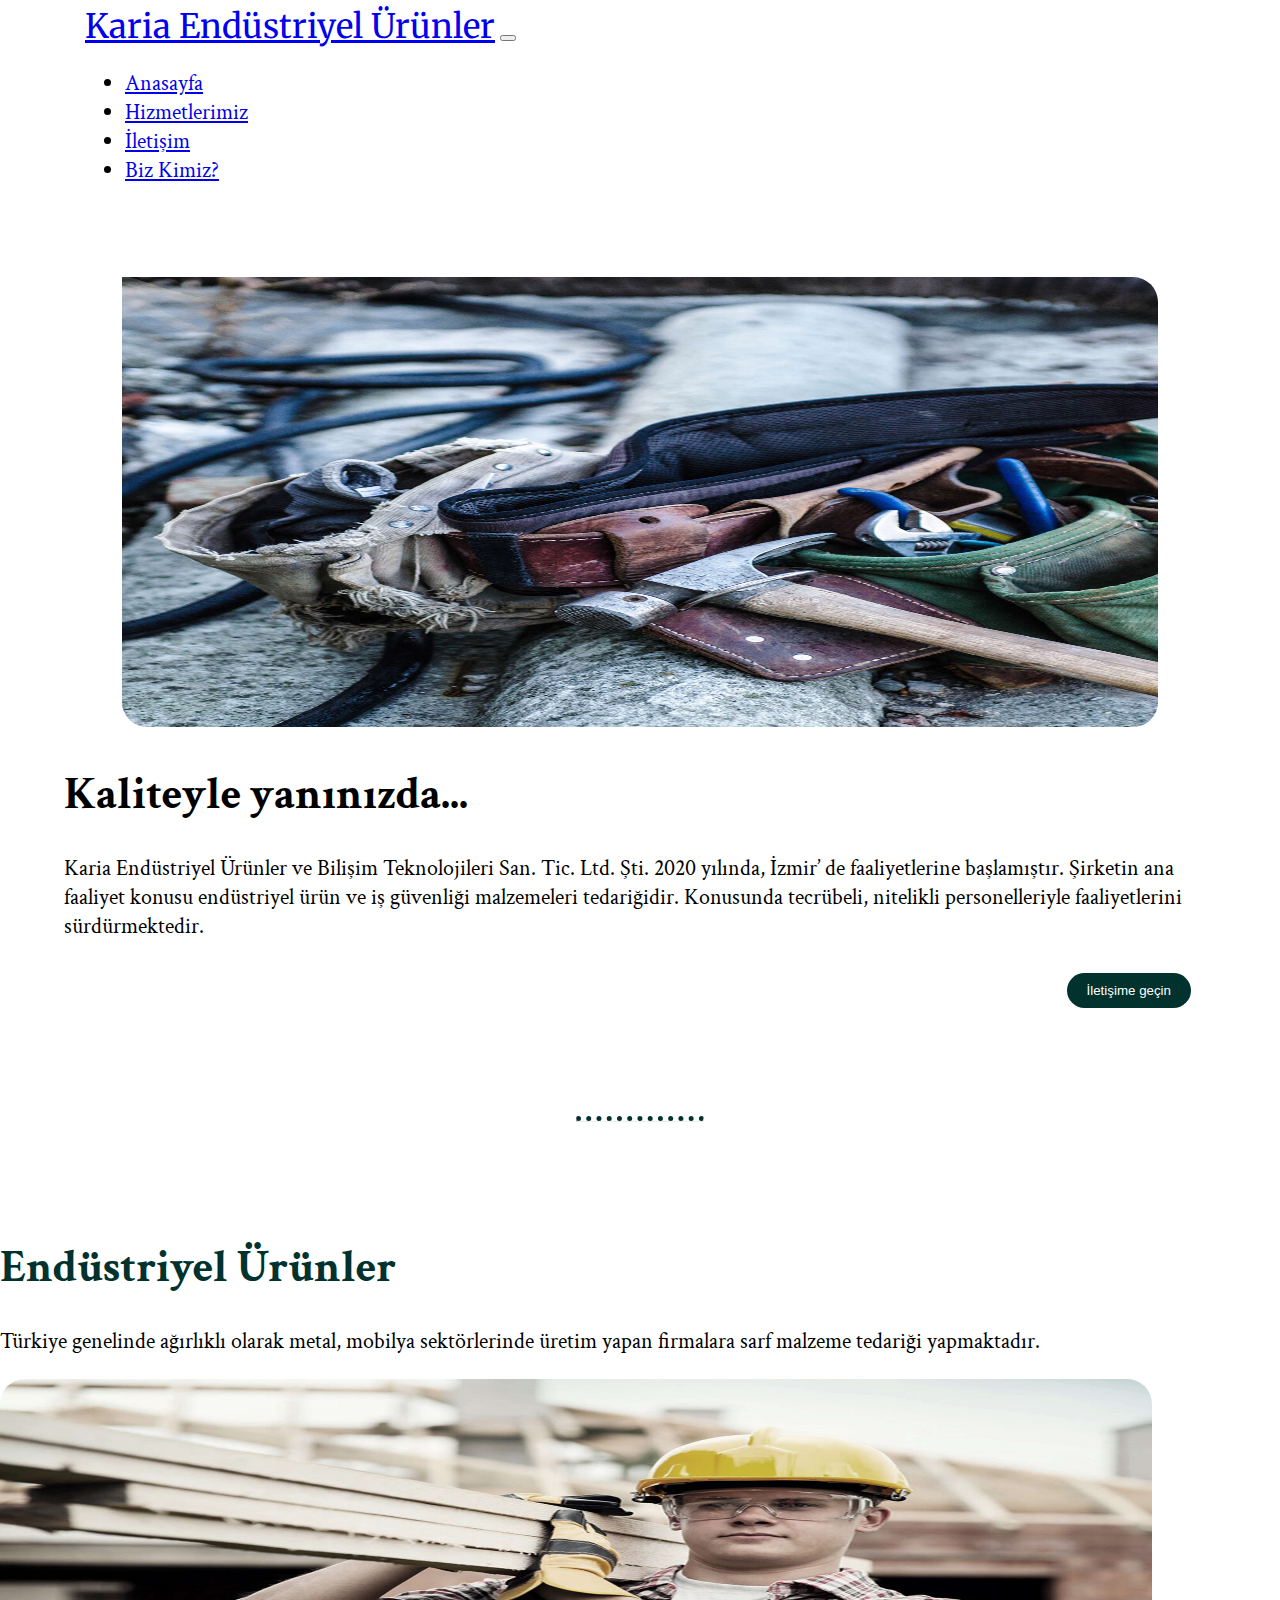
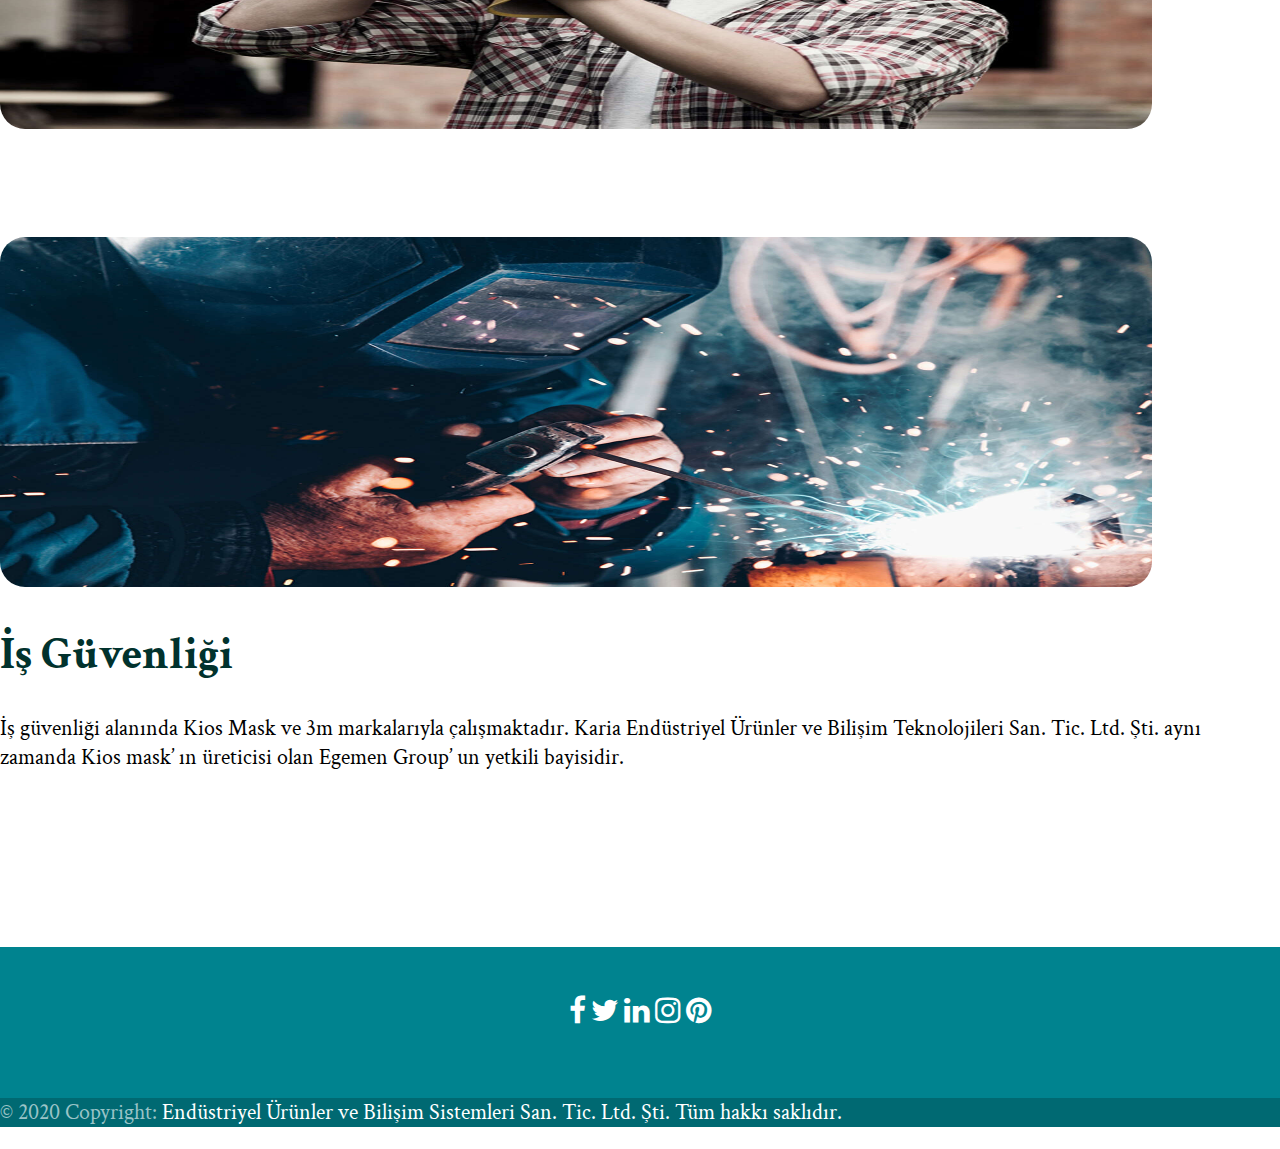
<file: index.html>
<!DOCTYPE html>
<html lang="en">
  <head>
    <!-- Required meta tags -->
    <meta charset="utf-8" />
    <meta
      name="viewport"
      content="width=device-width, initial-scale=1, shrink-to-fit=no"
    />
    <!-- favicon -->
    <link rel="icon" type="image/png" href="images/favicon.ico" />
    <!-- FontAwesome -->
    <link
      href="http://cdnjs.cloudflare.com/ajax/libs/font-awesome/4.3.0/css/font-awesome.css"
      rel="stylesheet"
      type="text/css"
    />
    <!-- Bootstrap CSS -->
    <link
      rel="stylesheet"
      href="https://stackpath.bootstrapcdn.com/bootstrap/4.5.0/css/bootstrap.min.css"
      integrity="sha384-9aIt2nRpC12Uk9gS9baDl411NQApFmC26EwAOH8WgZl5MYYxFfc+NcPb1dKGj7Sk"
      crossorigin="anonymous"
    />
    <link rel="stylesheet" href="style.css" />
    <title>Karia Endüstri</title>
  </head>
  <body>
    <button onclick="topFunction()" id="myBtn" title="Go to top">
      <i class="fa fa-arrow-up" aria-hidden="true"></i>
    </button>
    <header>
      <nav class="navbar navbar-expand-lg navbar-light bg-light">
        <a class="navbar-brand navbar-title" href="#"
          >Karia Endüstriyel Ürünler</a
        >
        <button
          class="navbar-toggler"
          type="button"
          data-toggle="collapse"
          data-target="#navbarNav"
          aria-controls="navbarNav"
          aria-expanded="false"
          aria-label="Toggle navigation"
        >
          <span class="navbar-toggler-icon"></span>
        </button>
        <div class="collapse navbar-collapse" id="navbarNav">
          <ul class="navbar-nav ml-auto">
            <li class="nav-item active">
              <a class="nav-link" href="#"
                >Anasayfa <span class="sr-only">(current)</span></a
              >
            </li>
            <li class="nav-item">
              <a class="nav-link" href="#">Hizmetlerimiz</a>
            </li>
            <li class="nav-item">
              <a class="nav-link" href="iletisim.html">İletişim</a>
            </li>
            <li class="nav-item">
              <a class="nav-link" href="#">Biz Kimiz?</a>
            </li>
          </ul>
        </div>
      </nav>
      <section class="part-one">
        <div class="container-fluid main-content-container-one">
          <div class="row">
            <div class="col-lg-6 col-md-6 col-sm-6 one-pic-container">
              <img
                class="image-1-size"
                src="images/image-1.jpg"
                alt="images-1"
              />
            </div>
            <div class="col-lg-6 col-md-6 col-sm-6 one-text-container">
              <h1>Kaliteyle yanınızda...</h1>
              <p>
                Karia Endüstriyel Ürünler ve Bilişim Teknolojileri San. Tic.
                Ltd. Şti. 2020 yılında, İzmir’ de faaliyetlerine başlamıştır.
                Şirketin ana faaliyet konusu endüstriyel ürün ve iş güvenliği
                malzemeleri tedariğidir. Konusunda tecrübeli, nitelikli
                personelleriyle faaliyetlerini sürdürmektedir.
              </p>
              <button>İletişime geçin</button>
            </div>
          </div>
        </div>
      </section>
    </header>
    <hr />
    <main>
      <section class="part-two">
        <div class="container">
          <div class="row">
            <div class="col-lg-6 col-md-6 col-sm-12">
              <h1>Endüstriyel Ürünler</h1>
              <p>
                Türkiye genelinde ağırlıklı olarak metal, mobilya sektörlerinde
                üretim yapan firmalara sarf malzeme tedariği yapmaktadır.
              </p>
            </div>
            <div class="col-lg-6 col-md-6 col-sm-12">
              <img
                class="image-2-size"
                src="images/image-2.jpg"
                alt="image-2"
              />
            </div>
            
          </div>
        </div>
        <div class="container">
          <div class="row flex-column-reverse flex-md-row">
            <div class="col-lg-6 col-md-6">
              <img
                class="image-3-size"
                src="images/image-3.jpg"
                alt="image-3"
                style="border-top-left-radius: 25px;"
              />
            </div>
            <div class="col-lg-6 col-md-6">
              <h1>İş Güvenliği</h1>
              <p>
                İş güvenliği alanında Kios Mask ve 3m markalarıyla
                çalışmaktadır. Karia Endüstriyel Ürünler ve Bilişim
                Teknolojileri San. Tic. Ltd. Şti. aynı zamanda Kios mask’ ın
                üreticisi olan Egemen Group’ un yetkili bayisidir.
              </p>
            </div>
           
          </div>
        </div>
      </section>
    </main>
    <footer class="page-footer font-small cyan darken-3">
      <!-- Footer Elements -->
      <div class="footer-first-container">
        <div class="flex-center social-media-icons">
          <!-- Facebook -->
          <a
            href="https://www.facebook.com/kariastore/?modal=admin_todo_tour&notif_id=1593351132241993&notif_t=page_invite"
          >
            <i class="fa fa-facebook-f fa-lg mr-md-5 mr-3 fa-1x"> </i>
          </a>
          <!-- Twitter -->
          <a href="https://twitter.com/ozanx123666">
            <i class="fa fa-twitter fa-lg mr-md-5 mr-3 fa-1x"> </i>
          </a>

          <!--Linkedin -->
          <a href="https://www.linkedin.com/feed/">
            <i class="fa fa-linkedin fa-lg mr-md-5 mr-3 fa-1x"> </i>
          </a>
          <!--Instagram-->
          <a href="https://www.instagram.com/storekaria/">
            <i class="fa fa-instagram fa-lg mr-md-5 mr-3 fa-1x"> </i>
          </a>
          <!--Pinterest-->
          <a href="https://tr.pinterest.com/?autologin=true">
            <i class="fa fa-pinterest fa-lg fa-1x"> </i>
          </a>
        </div>
      </div>
      <!-- Footer Elements -->

      <!-- Copyright -->
      <div class="footer-copyright text-center py-3">
        <p>
          <span>© 2020 Copyright:</span> Endüstriyel Ürünler ve Bilişim
          Sistemleri San. Tic. Ltd. Şti. Tüm hakkı saklıdır.
        </p>
      </div>
    </footer>
    <script>
      //Get the button
      var mybutton = document.getElementById("myBtn");

      // When the user scrolls down 20px from the top of the document, show the button
      window.onscroll = function () {
        scrollFunction();
      };

      function scrollFunction() {
        if (
          document.body.scrollTop > 20 ||
          document.documentElement.scrollTop > 20
        ) {
          mybutton.style.display = "block";
        } else {
          mybutton.style.display = "none";
        }
      }

      // When the user clicks on the button, scroll to the top of the document
      function topFunction() {
        document.body.scrollTop = 0;
        document.documentElement.scrollTop = 0;
      }
    </script>
    <!-- Optional JavaScript -->
    <!-- jQuery first, then Popper.js, then Bootstrap JS -->
    <script
      src="https://code.jquery.com/jquery-3.5.1.slim.min.js"
      integrity="sha384-DfXdz2htPH0lsSSs5nCTpuj/zy4C+OGpamoFVy38MVBnE+IbbVYUew+OrCXaRkfj"
      crossorigin="anonymous"
    ></script>
    <script
      src="https://cdn.jsdelivr.net/npm/popper.js@1.16.0/dist/umd/popper.min.js"
      integrity="sha384-Q6E9RHvbIyZFJoft+2mJbHaEWldlvI9IOYy5n3zV9zzTtmI3UksdQRVvoxMfooAo"
      crossorigin="anonymous"
    ></script>
    <script
      src="https://stackpath.bootstrapcdn.com/bootstrap/4.5.0/js/bootstrap.min.js"
      integrity="sha384-OgVRvuATP1z7JjHLkuOU7Xw704+h835Lr+6QL9UvYjZE3Ipu6Tp75j7Bh/kR0JKI"
      crossorigin="anonymous"
    ></script>
  </body>
</html>
</file>
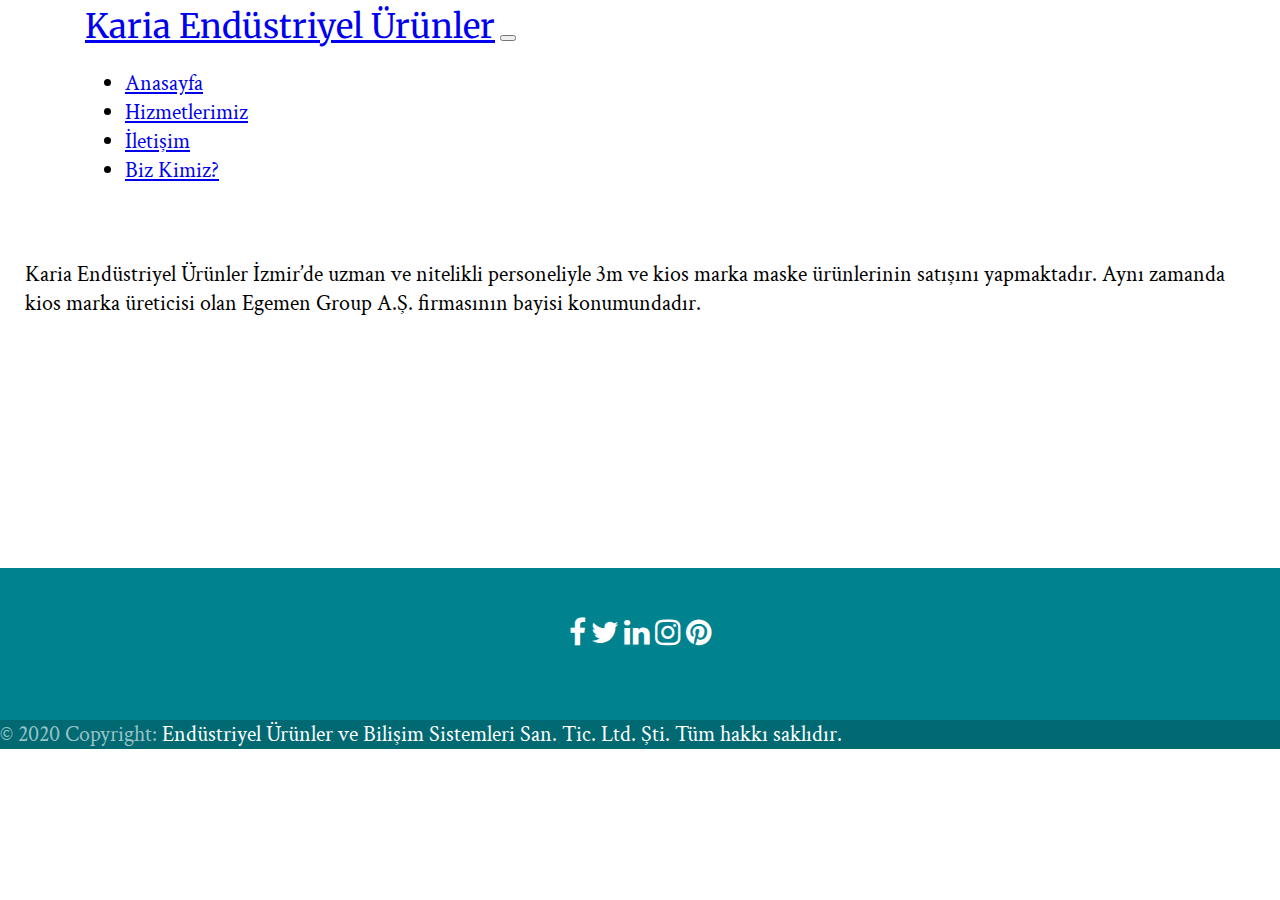
<file: bizkimiz.html>
<!DOCTYPE html>
<html lang="en">
  <head>
    <!-- Required meta tags -->
    <meta charset="utf-8" />
    <meta
      name="viewport"
      content="width=device-width, initial-scale=1, shrink-to-fit=no"
    />
    <!-- favicon -->
    <link rel="icon" type="image/png" href="images/favicon.ico" />
    <!-- FontAwesome -->
    <link
      href="http://cdnjs.cloudflare.com/ajax/libs/font-awesome/4.3.0/css/font-awesome.css"
      rel="stylesheet"
      type="text/css"
    />
    <!-- Bootstrap CSS -->
    <link
      rel="stylesheet"
      href="https://stackpath.bootstrapcdn.com/bootstrap/4.5.0/css/bootstrap.min.css"
      integrity="sha384-9aIt2nRpC12Uk9gS9baDl411NQApFmC26EwAOH8WgZl5MYYxFfc+NcPb1dKGj7Sk"
      crossorigin="anonymous"
    />
    <link rel="stylesheet" href="style.css" />

    <title>Karia Endüstri</title>
  </head>
  <body>
    <button onclick="topFunction()" id="myBtn" title="Go to top">
      <i class="fa fa-arrow-up" aria-hidden="true"></i>
    </button>
    <header>
      <nav class="navbar navbar-expand-lg navbar-light bg-light">
        <a class="navbar-brand navbar-title" href="#"
          >Karia Endüstriyel Ürünler</a
        >
        <button
          class="navbar-toggler"
          type="button"
          data-toggle="collapse"
          data-target="#navbarNav"
          aria-controls="navbarNav"
          aria-expanded="false"
          aria-label="Toggle navigation"
        >
          <span class="navbar-toggler-icon"></span>
        </button>
        <div class="collapse navbar-collapse" id="navbarNav">
          <ul class="navbar-nav ml-auto">
            <li class="nav-item active">
              <a class="nav-link" href="index.html"
                >Anasayfa <span class="sr-only">(current)</span></a
              >
            </li>
            <li class="nav-item">
              <a class="nav-link" href="hizmetlerimiz.html">Hizmetlerimiz</a>
            </li>
            <li class="nav-item">
              <a class="nav-link" href="iletisim.html">İletişim</a>
            </li>
            <li class="nav-item">
              <a class="nav-link" href="bizkimiz.html">Biz Kimiz?</a>
            </li>
          </ul>
        </div>
      </nav>
    </header>
    <main class="biz-kimiz-mr">
      <div class="container-fluid">
        <div class="row row-mr">
          <p>
            Karia Endüstriyel Ürünler İzmir’de uzman ve nitelikli personeliyle
            3m ve kios marka maske ürünlerinin satışını yapmaktadır. Aynı
            zamanda kios marka üreticisi olan Egemen Group A.Ş. firmasının
            bayisi konumundadır.
          </p>
        </div>
      </div>
    </main>
    <footer>
      <!-- Footer Elements -->
      <div class="footer-first-container">
        <div class="flex-center social-media-icons">
          <!-- Facebook -->
          <a
            href="https://www.facebook.com/kariastore/?modal=admin_todo_tour&notif_id=1593351132241993&notif_t=page_invite"
          >
            <i class="fa fa-facebook-f fa-lg mr-md-5 mr-3 fa-1x"> </i>
          </a>
          <!-- Twitter -->
          <a href="https://twitter.com/ozanx123666">
            <i class="fa fa-twitter fa-lg mr-md-5 mr-3 fa-1x"> </i>
          </a>

          <!--Linkedin -->
          <a href="https://www.linkedin.com/feed/">
            <i class="fa fa-linkedin fa-lg mr-md-5 mr-3 fa-1x"> </i>
          </a>
          <!--Instagram-->
          <a href="https://www.instagram.com/storekaria/">
            <i class="fa fa-instagram fa-lg mr-md-5 mr-3 fa-1x"> </i>
          </a>
          <!--Pinterest-->
          <a href="https://tr.pinterest.com/?autologin=true">
            <i class="fa fa-pinterest fa-lg fa-1x"> </i>
          </a>
        </div>
      </div>

      <!-- Copyright -->
      <div class="footer-copyright text-center py-3">
        <p>
          <span>© 2020 Copyright:</span> Endüstriyel Ürünler ve Bilişim
          Sistemleri San. Tic. Ltd. Şti. Tüm hakkı saklıdır.
        </p>
      </div>
    </footer>

    <!-- Optional JavaScript -->

    <!-- jQuery first, then Popper.js, then Bootstrap JS -->
    <script
      src="https://code.jquery.com/jquery-3.5.1.slim.min.js"
      integrity="sha384-DfXdz2htPH0lsSSs5nCTpuj/zy4C+OGpamoFVy38MVBnE+IbbVYUew+OrCXaRkfj"
      crossorigin="anonymous"
    ></script>
    <script
      src="https://cdn.jsdelivr.net/npm/popper.js@1.16.0/dist/umd/popper.min.js"
      integrity="sha384-Q6E9RHvbIyZFJoft+2mJbHaEWldlvI9IOYy5n3zV9zzTtmI3UksdQRVvoxMfooAo"
      crossorigin="anonymous"
    ></script>
    <script
      src="https://stackpath.bootstrapcdn.com/bootstrap/4.5.0/js/bootstrap.min.js"
      integrity="sha384-OgVRvuATP1z7JjHLkuOU7Xw704+h835Lr+6QL9UvYjZE3Ipu6Tp75j7Bh/kR0JKI"
      crossorigin="anonymous"
    ></script>
  </body>
</html>
</file>
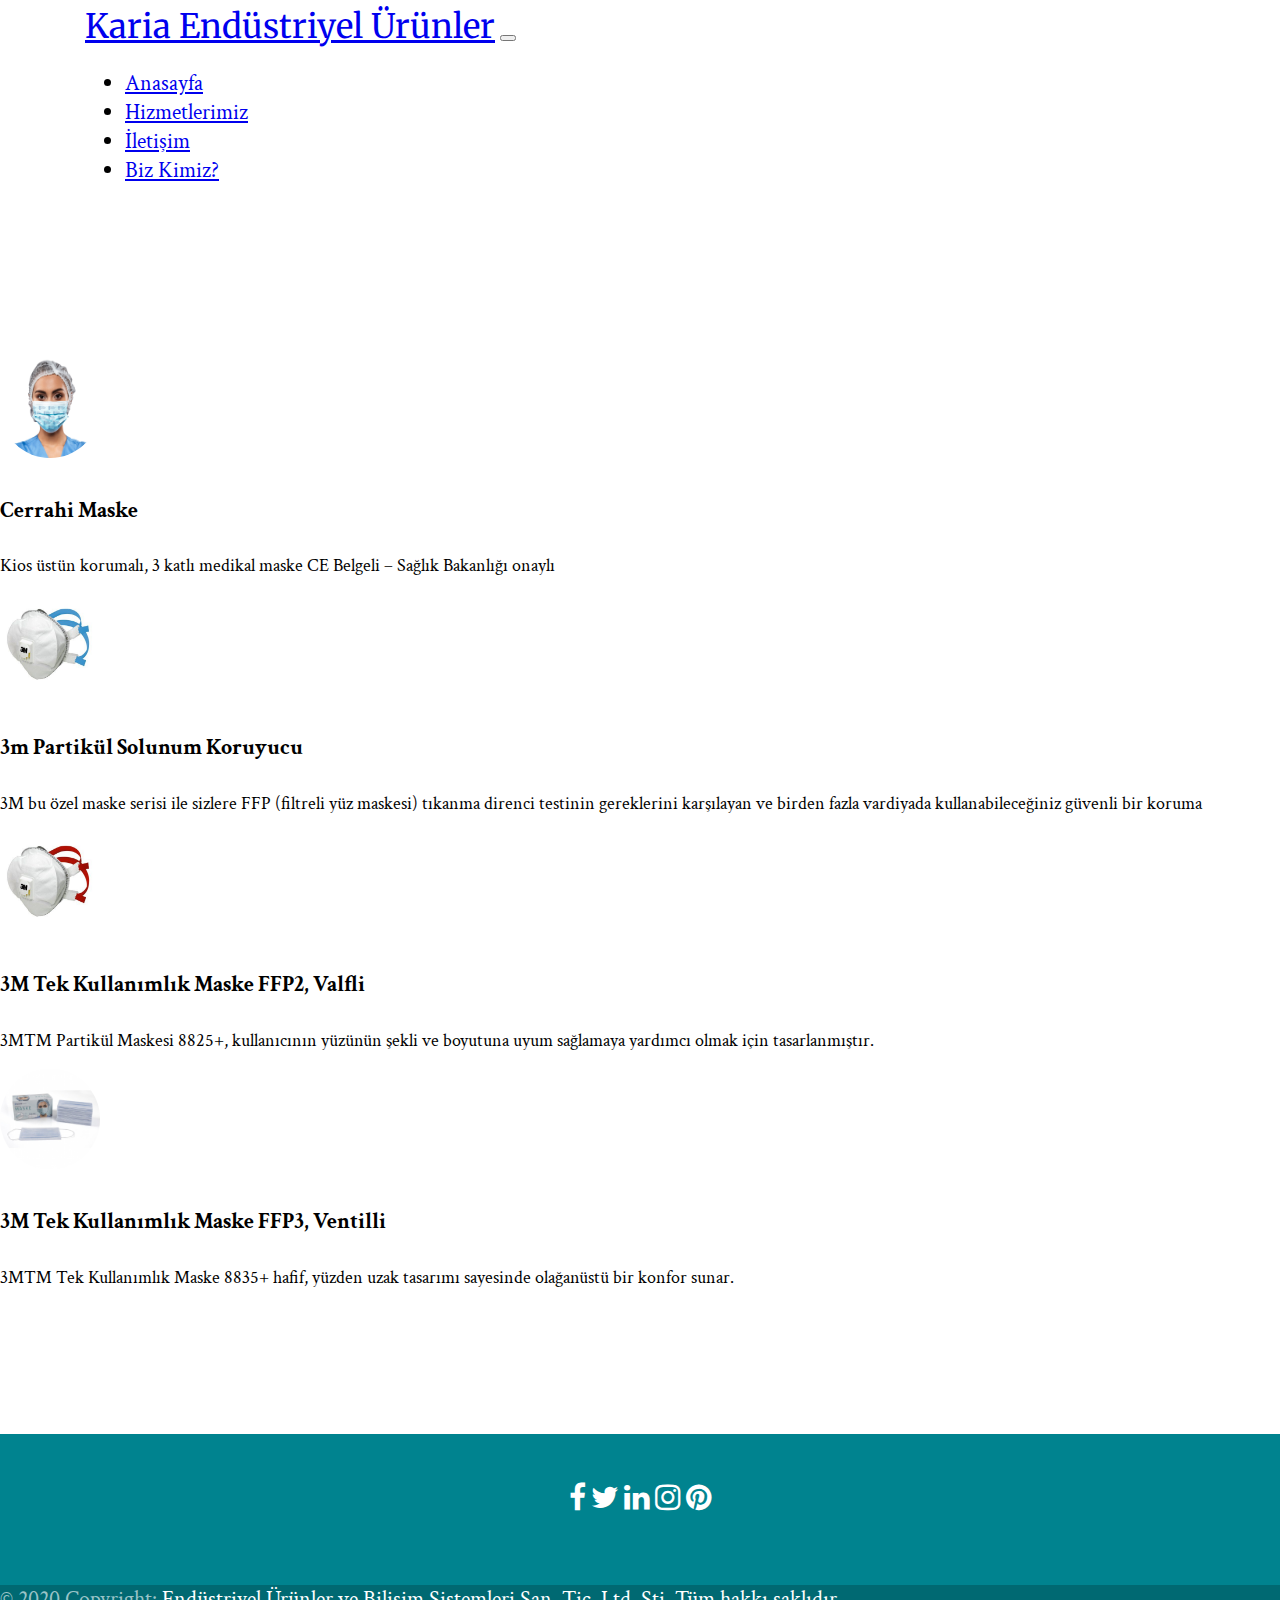
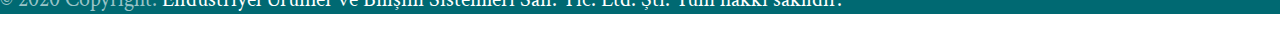
<file: hizmetlerimiz.html>
<!DOCTYPE html>
<html lang="en">
  <head>
    <!-- Required meta tags -->
    <meta charset="utf-8" />
    <meta
      name="viewport"
      content="width=device-width, initial-scale=1, shrink-to-fit=no"
    />
    <!-- favicon -->
    <link rel="icon" type="image/png" href="images/favicon.ico" />
    <!-- FontAwesome -->
    <link
      href="http://cdnjs.cloudflare.com/ajax/libs/font-awesome/4.3.0/css/font-awesome.css"
      rel="stylesheet"
      type="text/css"
    />
    <!-- Bootstrap CSS -->
    <link
      rel="stylesheet"
      href="https://stackpath.bootstrapcdn.com/bootstrap/4.5.0/css/bootstrap.min.css"
      integrity="sha384-9aIt2nRpC12Uk9gS9baDl411NQApFmC26EwAOH8WgZl5MYYxFfc+NcPb1dKGj7Sk"
      crossorigin="anonymous"
    />
    <link rel="stylesheet" href="style.css" />

    <title>Karia Endüstri</title>
  </head>
  <body>
    <button onclick="topFunction()" id="myBtn" title="Go to top">
      <i class="fa fa-arrow-up" aria-hidden="true"></i>
    </button>
    <header>
      <nav class="navbar navbar-expand-lg navbar-light bg-light">
        <a class="navbar-brand navbar-title" href="#"
          >Karia Endüstriyel Ürünler</a
        >
        <button
          class="navbar-toggler"
          type="button"
          data-toggle="collapse"
          data-target="#navbarNav"
          aria-controls="navbarNav"
          aria-expanded="false"
          aria-label="Toggle navigation"
        >
          <span class="navbar-toggler-icon"></span>
        </button>
        <div class="collapse navbar-collapse" id="navbarNav">
          <ul class="navbar-nav ml-auto">
            <li class="nav-item active">
              <a class="nav-link" href="index.html"
                >Anasayfa <span class="sr-only">(current)</span></a
              >
            </li>
            <li class="nav-item">
                <a class="nav-link" href="hizmetlerimiz.html">Hizmetlerimiz</a>
              </li>
              <li class="nav-item">
                <a class="nav-link" href="iletisim.html">İletişim</a>
              </li>
              <li class="nav-item">
                <a class="nav-link" href="bizkimiz.html">Biz Kimiz?</a>
              </li>
          </ul>
        </div>
      </nav>
    </header>
    <main>
      <div class="container">
        <div class="row hizmet-info">
          <div class="col-lg-3 col-md-6 col-sm-12 text-center">
            <img
              src="images/cerrahi-maske.jpeg"
              alt=""
              class="maske-foto-size"
            />
            <h4>Cerrahi Maske</h4>
            <p>
              Kios üstün korumalı, 3 katlı medikal maske CE Belgeli – Sağlık
              Bakanlığı onaylı
            </p>
          </div>
          <div class="col-lg-3 col-md-6 col-sm-12 text-center">
            <img
              src="images/3m-korumalı-1.jpg"
              alt=""
              class="maske-foto-size"
            />
            <h4>3m Partikül Solunum Koruyucu</h4>
            <p>
              3M bu özel maske serisi ile sizlere FFP (filtreli yüz maskesi)
              tıkanma direnci testinin gereklerini karşılayan ve birden fazla
              vardiyada kullanabileceğiniz güvenli bir koruma
            </p>
          </div>
          <div class="col-lg-3 col-md-6 col-sm-12 text-center">
            <img
              src="images/3m-korumalı-2.jpg"
              alt=""
              class="maske-foto-size"
            />
            <h4>
              3M Tek Kullanımlık Maske FFP2, Valfli
            </h4>
            <p>
              3M™ Partikül Maskesi 8825+, kullanıcının yüzünün şekli ve boyutuna
              uyum sağlamaya yardımcı olmak için tasarlanmıştır.
            </p>
          </div>
          <div class="col-lg-3 col-md-6 col-sm-12 text-center">
            <img src="images/normal-maske.jpg" alt="" class="maske-foto-size" />
            <h4>
              3M Tek Kullanımlık Maske FFP3, Ventilli
            </h4>
            <p>
              3M™ Tek Kullanımlık Maske 8835+ hafif, yüzden uzak tasarımı
              sayesinde olağanüstü bir konfor sunar.
            </p>
          </div>
        </div>
      </div>
    </main>
    <footer>
      <!-- Footer Elements -->
      <div class="footer-first-container">
        <div class="flex-center social-media-icons">
          <!-- Facebook -->
          <a
            href="https://www.facebook.com/kariastore/?modal=admin_todo_tour&notif_id=1593351132241993&notif_t=page_invite"
          >
            <i class="fa fa-facebook-f fa-lg mr-md-5 mr-3 fa-1x"> </i>
          </a>
          <!-- Twitter -->
          <a href="https://twitter.com/ozanx123666">
            <i class="fa fa-twitter fa-lg mr-md-5 mr-3 fa-1x"> </i>
          </a>

          <!--Linkedin -->
          <a href="https://www.linkedin.com/feed/">
            <i class="fa fa-linkedin fa-lg mr-md-5 mr-3 fa-1x"> </i>
          </a>
          <!--Instagram-->
          <a href="https://www.instagram.com/storekaria/">
            <i class="fa fa-instagram fa-lg mr-md-5 mr-3 fa-1x"> </i>
          </a>
          <!--Pinterest-->
          <a href="https://tr.pinterest.com/?autologin=true">
            <i class="fa fa-pinterest fa-lg fa-1x"> </i>
          </a>
        </div>
      </div>

      <!-- Copyright -->
      <div class="footer-copyright text-center py-3">
        <p>
          <span>© 2020 Copyright:</span> Endüstriyel Ürünler ve Bilişim
          Sistemleri San. Tic. Ltd. Şti. Tüm hakkı saklıdır.
        </p>
      </div>
    </footer>

    <!-- Optional JavaScript -->

    <!-- jQuery first, then Popper.js, then Bootstrap JS -->
    <script
      src="https://code.jquery.com/jquery-3.5.1.slim.min.js"
      integrity="sha384-DfXdz2htPH0lsSSs5nCTpuj/zy4C+OGpamoFVy38MVBnE+IbbVYUew+OrCXaRkfj"
      crossorigin="anonymous"
    ></script>
    <script
      src="https://cdn.jsdelivr.net/npm/popper.js@1.16.0/dist/umd/popper.min.js"
      integrity="sha384-Q6E9RHvbIyZFJoft+2mJbHaEWldlvI9IOYy5n3zV9zzTtmI3UksdQRVvoxMfooAo"
      crossorigin="anonymous"
    ></script>
    <script
      src="https://stackpath.bootstrapcdn.com/bootstrap/4.5.0/js/bootstrap.min.js"
      integrity="sha384-OgVRvuATP1z7JjHLkuOU7Xw704+h835Lr+6QL9UvYjZE3Ipu6Tp75j7Bh/kR0JKI"
      crossorigin="anonymous"
    ></script>
  </body>
</html>
</file>
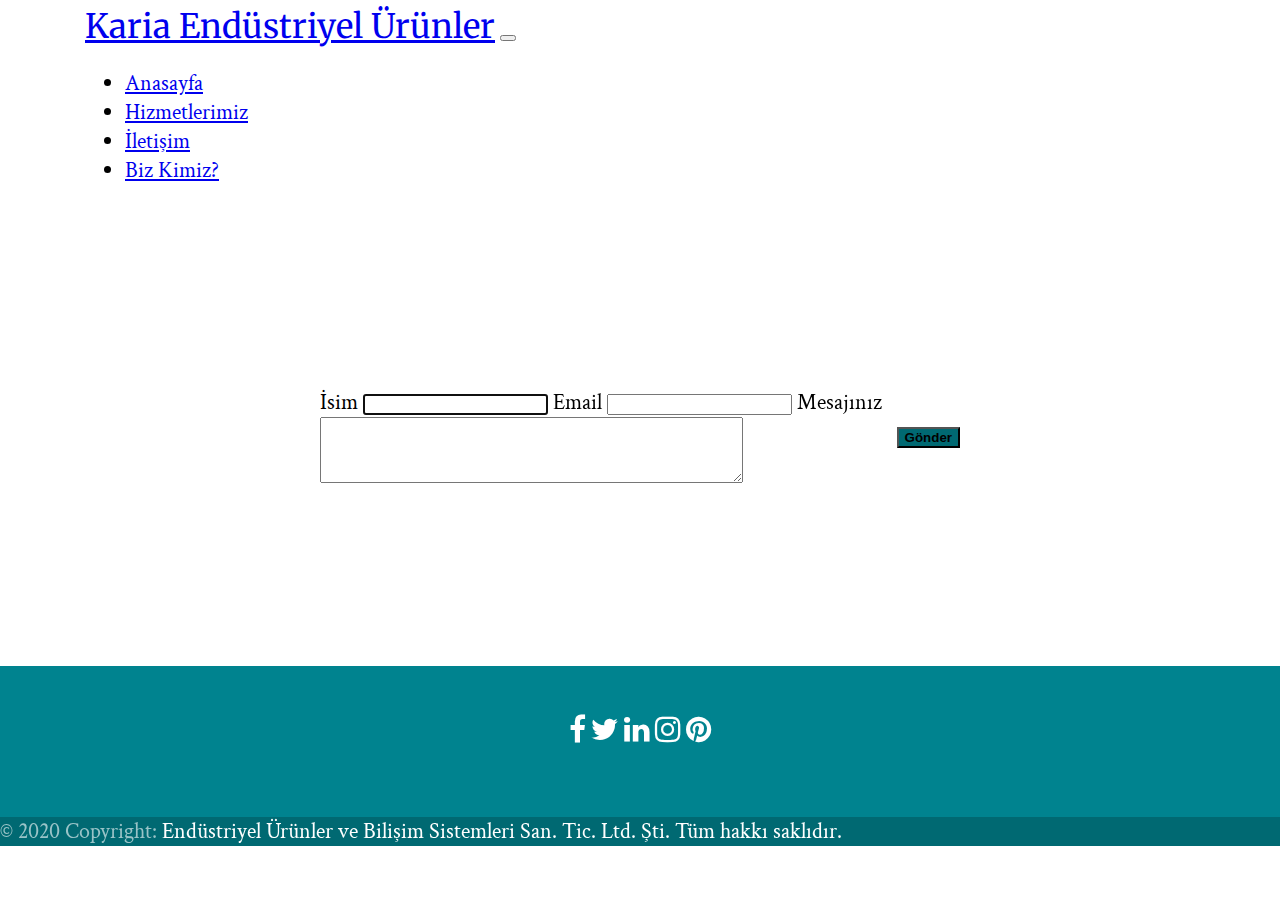
<file: iletisim.html>
<!DOCTYPE html>
<html lang="en">
  <head>
    <!-- Required meta tags -->
    <meta charset="utf-8" />
    <meta
      name="viewport"
      content="width=device-width, initial-scale=1, shrink-to-fit=no"
    />
    <!-- favicon -->
    <link rel="icon" type="image/png" href="images/favicon.ico" />
    <!-- FontAwesome -->
    <link
      href="http://cdnjs.cloudflare.com/ajax/libs/font-awesome/4.3.0/css/font-awesome.css"
      rel="stylesheet"
      type="text/css"
    />
    <!-- Bootstrap CSS -->
    <link
      rel="stylesheet"
      href="https://stackpath.bootstrapcdn.com/bootstrap/4.5.0/css/bootstrap.min.css"
      integrity="sha384-9aIt2nRpC12Uk9gS9baDl411NQApFmC26EwAOH8WgZl5MYYxFfc+NcPb1dKGj7Sk"
      crossorigin="anonymous"
    />
    <link rel="stylesheet" href="style.css" />
    
    <title>Karia Endüstri</title>
  </head>
  <body>
    <button onclick="topFunction()" id="myBtn" title="Go to top">
      <i class="fa fa-arrow-up" aria-hidden="true"></i>
    </button>
    <header>
      <nav class="navbar navbar-expand-lg navbar-light bg-light">
        <a class="navbar-brand navbar-title" href="#"
          >Karia Endüstriyel Ürünler</a
        >
        <button
          class="navbar-toggler"
          type="button"
          data-toggle="collapse"
          data-target="#navbarNav"
          aria-controls="navbarNav"
          aria-expanded="false"
          aria-label="Toggle navigation"
        >
          <span class="navbar-toggler-icon"></span>
        </button>
        <div class="collapse navbar-collapse" id="navbarNav">
          <ul class="navbar-nav ml-auto">
            <li class="nav-item active">
              <a class="nav-link" href="index.html"
                >Anasayfa <span class="sr-only">(current)</span></a
              >
            </li>
            <li class="nav-item">
              <a class="nav-link" href="hizmetlerimiz.html">Hizmetlerimiz</a>
            </li>
            <li class="nav-item">
              <a class="nav-link" href="iletisim.html">İletişim</a>
            </li>
            <li class="nav-item">
              <a class="nav-link" href="bizkimiz.html">Biz Kimiz?</a>
            </li>
          </ul>
        </div>
      </nav>
    </header>
    <main>
      <div class="email-form">
        <form
          action="mailto:ozanbatuhankurucu@gmail.com"
          method="post"
          enctype="text/plain"
        >
          <label for="isim">İsim</label>
          <input type="text" class="form-control" name="isim" id="myTextInput" />

          <label for="email">Email</label>
          <input type="text" class="form-control" name="email" />

          <label for="mesaj">Mesajınız</label>
          <textarea type="text" class="form-control" rows="4" cols="50" name="mesaj">
          </textarea>

          <input
            class="btn btn-primary"
            id="email-btn"
            type="submit"
            value="Gönder"
          />
        </form>
      </div>
    </main>
    <footer>
      <!-- Footer Elements -->
      <div class="footer-first-container">
        <div class="flex-center social-media-icons">
          <!-- Facebook -->
          <a
            href="https://www.facebook.com/kariastore/?modal=admin_todo_tour&notif_id=1593351132241993&notif_t=page_invite"
          >
            <i class="fa fa-facebook-f fa-lg mr-md-5 mr-3 fa-1x"> </i>
          </a>
          <!-- Twitter -->
          <a href="https://twitter.com/ozanx123666">
            <i class="fa fa-twitter fa-lg mr-md-5 mr-3 fa-1x"> </i>
          </a>

          <!--Linkedin -->
          <a href="https://www.linkedin.com/feed/">
            <i class="fa fa-linkedin fa-lg mr-md-5 mr-3 fa-1x"> </i>
          </a>
          <!--Instagram-->
          <a href="https://www.instagram.com/storekaria/">
            <i class="fa fa-instagram fa-lg mr-md-5 mr-3 fa-1x"> </i>
          </a>
          <!--Pinterest-->
          <a href="https://tr.pinterest.com/?autologin=true">
            <i class="fa fa-pinterest fa-lg fa-1x"> </i>
          </a>
        </div>
      </div>

      <!-- Copyright -->
      <div class="footer-copyright text-center py-3">
        <p>
          <span>© 2020 Copyright:</span> Endüstriyel Ürünler ve Bilişim
          Sistemleri San. Tic. Ltd. Şti. Tüm hakkı saklıdır.
        </p>
      </div>
    </footer>
    
    
    <!-- Optional JavaScript -->
    <script src="iletisim.js">
    </script>
    <!-- jQuery first, then Popper.js, then Bootstrap JS -->
    <script
      src="https://code.jquery.com/jquery-3.5.1.slim.min.js"
      integrity="sha384-DfXdz2htPH0lsSSs5nCTpuj/zy4C+OGpamoFVy38MVBnE+IbbVYUew+OrCXaRkfj"
      crossorigin="anonymous"
    ></script>
    <script
      src="https://cdn.jsdelivr.net/npm/popper.js@1.16.0/dist/umd/popper.min.js"
      integrity="sha384-Q6E9RHvbIyZFJoft+2mJbHaEWldlvI9IOYy5n3zV9zzTtmI3UksdQRVvoxMfooAo"
      crossorigin="anonymous"
    ></script>
    <script
      src="https://stackpath.bootstrapcdn.com/bootstrap/4.5.0/js/bootstrap.min.js"
      integrity="sha384-OgVRvuATP1z7JjHLkuOU7Xw704+h835Lr+6QL9UvYjZE3Ipu6Tp75j7Bh/kR0JKI"
      crossorigin="anonymous"
    ></script>
    
  </body>
</html>
</file>
<file: style.css>
@import url('https://fonts.googleapis.com/css2?family=Arvo&family=Crimson+Text&family=Merriweather&family=Montserrat&family=Roboto&display=swap');
*{
    box-sizing: border-box;
}
body{
    margin: 0;
    font-family: 'Crimson Text', serif;
    font-size: 1.4rem;
}
main{
    padding: 75px 0;
}
#myBtn {
    display: none;
    position: fixed;
    bottom: 20px;
    right: 30px;
    z-index: 99;
    font-size: 18px;
    border: none;
    outline: none;
    background-color: black;
    color: white;
    cursor: pointer;
    padding: 15px;
    border-radius: 5px;
  }
  
  #myBtn:hover {
    background-color: #555;
  }
header .navbar-title{
    font-family: 'Merriweather', serif;
    font-size: 1.5em;
}
header .bg-light{
    padding:5px 85px;
}
.main-content-container-one{
    padding: 5%;
}
header .image-1-size{
    width: 90%;
    height: 450px;
    border-radius: 25px;
    border-top-left-radius: 0;
}
section .image-2-size, .image-3-size{
    width: 90%;
    height: 350px;
    border-radius: 25px;
}

main h1{
    color: #01322D;
}
.one-text-container{
       padding-right: 25px;
}
.one-pic-container{
    text-align: center;
}
.part-one button{
    background-color:  #01322D;
    color: #fff;
    border-radius: 25px;
    padding: 10px 20px;
    margin-top: 10px;
    float: right;
    border: none;
}
hr{
    border-top: 5px dotted #01322D;
    width: 10%;
    height: 5px;
}

.row{
    margin-bottom: 100px;
}
.social-media-icons{
    text-align: center;
}
.social-media-icons a{
    color: white;
    text-decoration:none;
}
footer{
    background-color:#00838F;
}

footer .footer-copyright{
    background-color: #006972;
    color:#fff;
    
}
footer span{
    color: #99C3C7;;
}
.footer-copyright a{
    color: white; 
}
footer .container{
    padding-top: 25px;
}
.footer-first-container{
    padding: 50px 0;
}


/* -------------------------İLETİŞİM SAYFASI----------------------------------------------- */

.email-form{
    padding: 100px 0;
    width: 50%;
    margin: 0 auto;
}
#email-btn{
    margin-top: 10px;
    float: right;
    background-color: #006972;
    font-weight: bold;
}

/* HİZMETLERİMİZ SAYFASI */

.maske-foto-size{
    height: 100px;
    width: 100px;
    border-radius: 50%;
}
.hizmet-info p{
    font-size: 1.1rem;
}
.hizmet-info{
    margin: 70px 0;
}

/* BİZKİMİZ SAYFASI*/
.biz-kimiz-mr{
   padding: 25px 25px 0 25px;
}
.row-mr{
    margin-bottom: 250px;
}


@media screen and (max-width: 768px){
    header .navbar-title{
        font-size: 0.9em;
    }
    .email-form{
        width: 90%;
    }
    header .bg-light{
        padding:25px 0;
    }
}
</file>
